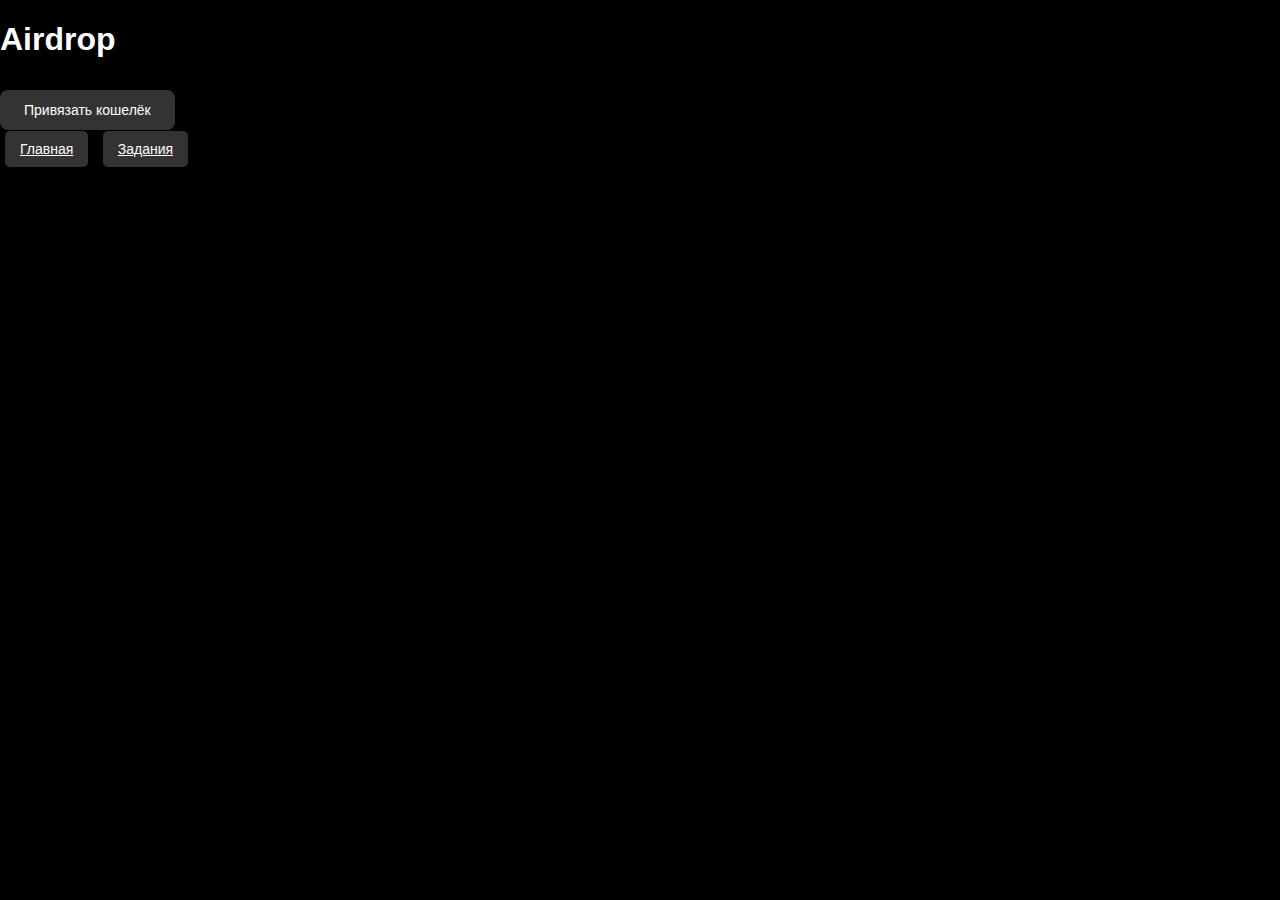
<file: airdrop.html>
<!DOCTYPE html>
<html lang="ru">
<head>
    <meta charset="UTF-8">
    <meta name="viewport" content="width=device-width, initial-scale=1.0">
    <title>RatCoin App - Airdrop</title>
    <link rel="stylesheet" href="styles.css">
</head>
<body>
    <div id="airdrop-page">
        <h1>Airdrop</h1>
        <button id="addWallet">Привязать кошелёк</button>
        <div id="walletModal" class="modal" style="display: none;">
            <div class="modal-content">
                <h2>Введите адрес вашего кошелька Ton Space</h2>
                <input type="text" id="walletAddress" placeholder="Введите адрес кошелька">
                <button id="submitWallet">Отправить</button>
            </div>
        </div>
        <div class="navbar">
            <a href="index.html" class="nav-button">Главная</a>
            <a href="tasks.html" class="nav-button">Задания</a>
        </div>
    </div>

    <script src="script.js"></script>
</body>
</html>
</file>
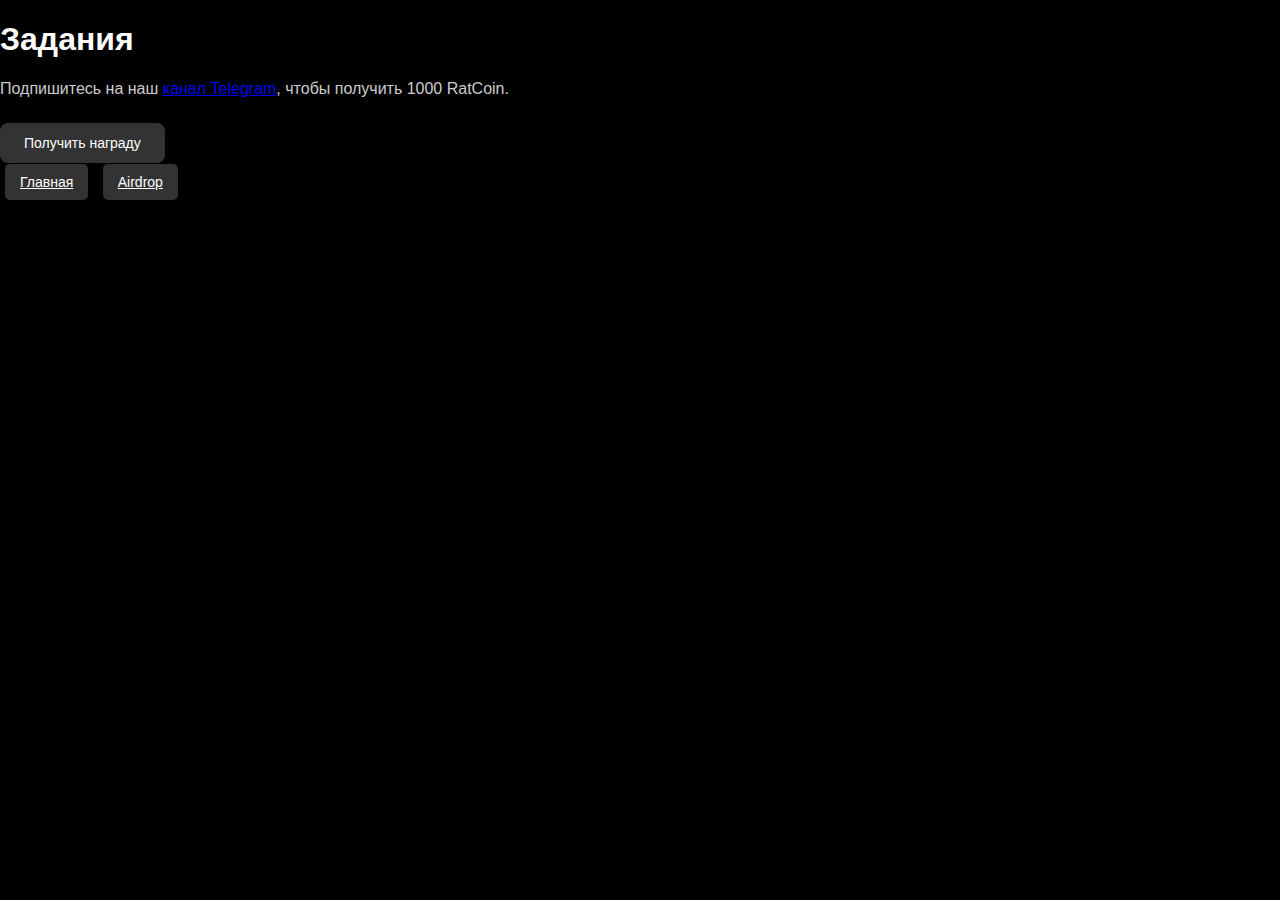
<file: tasks.html>
<!DOCTYPE html>
<html lang="ru">
<head>
    <meta charset="UTF-8">
    <meta name="viewport" content="width=device-width, initial-scale=1.0">
    <title>RatCoin App - Задания</title>
    <link rel="stylesheet" href="styles.css">
</head>
<body>
    <div id="tasks-page">
        <h1>Задания</h1>
        <p>Подпишитесь на наш <a href="https://t.me/RatcCoin" target="_blank">канал Telegram</a>, чтобы получить 1000 RatCoin.</p>
        <button id="claimTask">Получить награду</button>
        <div class="navbar">
            <a href="index.html" class="nav-button">Главная</a>
            <a href="airdrop.html" class="nav-button">Airdrop</a>
        </div>
    </div>

    <script src="script.js"></script>
</body>
</html>
</file>
<file: styles.css>
body {
    font-family: 'Arial', sans-serif;
    background-color: #000; /* Черный фон */
    color: #fff;
    margin: 0;
    padding: 0;
    display: flex;
    flex-direction: column;
    height: 100vh;
    overflow: hidden;
}

header {
    text-align: center;
    padding: 10px;
    background-color: #111; /* Темно-серый фон */
    border-bottom: 2px solid #222; /* Темный бордюр */
}

header h1 {
    font-size: 20px;
    margin: 0;
    color: #ff6600; /* Оранжевый цвет */
}

main {
    flex: 1;
    display: flex;
    flex-direction: column;
    align-items: center;
    justify-content: center;
    padding: 10px;
    overflow-y: auto;
    background: #000; /* Черный фон */
}

.page {
    display: none;
    width: 100%;
    max-width: 600px;
    text-align: center;
    padding: 20px;
}

#home {
    display: block;
}

.balance {
    background: #111; /* Темный фон */
    padding: 15px;
    border-radius: 10px;
    font-size: 22px;
    margin-top: 20px;
    color: #fff;
    box-shadow: 0 4px 8px rgba(0, 0, 0, 0.5);
    border: 2px solid #ff6600; /* Оранжевый бордюр */
}

.balance img {
    width: 40px;
    vertical-align: middle;
    margin-left: 10px;
}

h2 {
    color: #ff6600; /* Оранжевый цвет */
    font-size: 20px;
    margin-bottom: 15px;
    border-bottom: 2px solid #ff6600; /* Оранжевый бордюр */
    padding-bottom: 10px;
}

p {
    font-size: 16px;
    margin-bottom: 15px;
    color: #ccc; /* Светло-серый текст */
}

button {
    background-color: #333; /* Темный фон */
    border: none;
    color: #fff; /* Белый текст */
    padding: 12px 24px;
    border-radius: 8px;
    cursor: pointer;
    margin: 10px 0;
    transition: background-color 0.3s, transform 0.2s;
    font-size: 14px;
}

button:hover {
    background-color: #444; /* Более светлый темный фон */
    transform: scale(1.05);
}

#walletAddress {
    margin-top: 20px;
}

input[type="text"] {
    padding: 10px;
    border: 1px solid #444; /* Темный бордюр */
    border-radius: 5px;
    width: calc(100% - 22px);
    margin-bottom: 10px;
    background-color: #222; /* Темный фон для ввода */
    color: #fff; /* Белый текст */
    font-size: 14px;
}

footer {
    display: flex;
    justify-content: space-around;
    background-color: #111; /* Темный фон */
    padding: 10px 0;
    border-top: 2px solid #222; /* Темный бордюр */
}

.nav-button {
    background: #333; /* Темный фон */
    border: none;
    color: #fff; /* Белый текст */
    padding: 10px 15px;
    border-radius: 5px;
    cursor: pointer;
    flex: 1;
    margin: 0 5px;
    transition: background-color 0.3s, transform 0.2s;
    font-size: 14px;
}

.nav-button:hover {
    background: #444; /* Более светлый темный фон */
    transform: scale(1.05);
}

.hidden {
    display: none;
}

#walletDisplay {
    font-size: 16px;
    color: #fff; /* Белый текст */
    margin-top: 10px;
}

#walletDisplay span {
    color: #ff6600; /* Оранжевый цвет */
    font-weight: bold;
}
</file>
